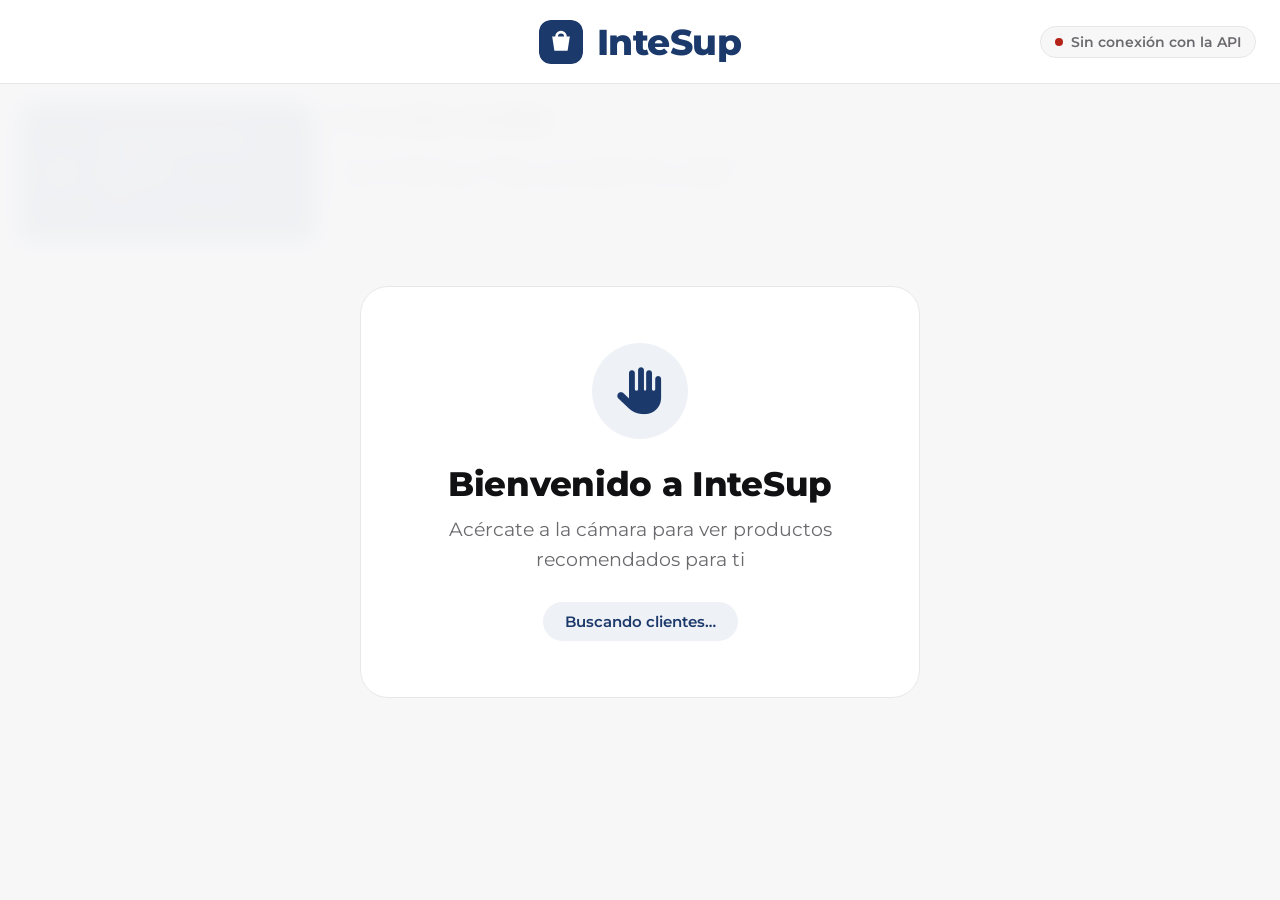
<file: front/index.html>
<!DOCTYPE html>
<html lang="es">
<head>
    <meta charset="UTF-8">
    <meta name="viewport" content="width=device-width, initial-scale=1.0">
    <title>InteSup</title>
    <link rel="preconnect" href="https://fonts.googleapis.com">
    <link rel="preconnect" href="https://fonts.gstatic.com" crossorigin>
    <link rel="stylesheet" href="https://fonts.googleapis.com/css2?family=Montserrat:wght@400;500;600;700;800&display=swap">
    <link rel="stylesheet" href="https://cdnjs.cloudflare.com/ajax/libs/font-awesome/6.5.2/css/all.min.css">
    <link rel="stylesheet" href="css/styles.css">
</head>
<body>
    <!-- ============ Barra superior: marca centrada + estado de la cámara ============ -->
    <header class="barra-superior">
        <div class="marca">
            <img id="logo-negocio" class="logo" src="img/logo.svg" alt="Logo">
            <span id="nombre-negocio" class="nombre-negocio"></span>
        </div>
        <div class="barra-derecha">
            <div id="estado-camara" class="badge-camara">
                <span class="dot-camara"></span>
                <span id="estado-camara-texto">Conectando…</span>
            </div>
        </div>
    </header>

    <!-- ============ Pantalla de espera (sin cliente frente a la cámara) ============ -->
    <div id="pantalla-espera" class="pantalla-espera">
        <div class="espera-tarjeta">
            <div class="espera-icono"><i class="fa-solid fa-hand"></i></div>
            <h1 class="espera-titulo">Bienvenido a InteSup</h1>
            <p class="espera-subtitulo">Acércate a la cámara para ver productos recomendados para ti</p>
            <p id="espera-estado" class="espera-pulso">Buscando clientes…</p>
        </div>
    </div>

    <!-- ============ Pantalla del trabajador (clientes.es_trabajador = 1) ============
         Pide la huella una vez; durante el cooldown solo muestra "modo trabajador". -->
    <div id="pantalla-empleado" class="pantalla-espera pantalla-empleado" hidden>
        <div class="espera-tarjeta">
            <div class="espera-icono"><i id="empleado-icono" class="fa-solid fa-fingerprint"></i></div>
            <h1 id="empleado-titulo" class="espera-titulo">Hola</h1>
            <p id="empleado-texto" class="espera-subtitulo"></p>
            <p id="empleado-pulso" class="espera-pulso"></p>
        </div>
    </div>

    <!-- ============ Contenido principal ============ -->
    <main class="layout">
        <!-- Izquierda: recomendaciones personales del cliente -->
        <aside class="panel-recomendaciones">
            <div class="recomendaciones-cabecera">
                <span class="recomendaciones-icono"><i class="fa-solid fa-wand-magic-sparkles"></i></span>
                <div>
                    <h2 id="saludo-titulo" class="recomendaciones-titulo">Sugerencias para ti</h2>
                    <p id="saludo-subtitulo" class="recomendaciones-subtitulo">Según tus compras anteriores</p>
                </div>
            </div>
            <div id="recomendaciones" class="recomendaciones-lista" aria-live="polite"></div>
        </aside>

        <!-- Derecha: productos más vendidos para todos -->
        <section class="panel-productos">
            <h1 class="panel-titulo"><i class="fa-solid fa-fire"></i> Lo más vendido</h1>
            <div id="contenedor-cartas" class="grid-cartas"></div>
        </section>
    </main>

    <!-- ============ Ventana emergente: por qué se recomienda ============ -->
    <div id="modal" class="modal" hidden>
        <div class="modal-fondo" data-cerrar></div>
        <div class="modal-caja" role="dialog" aria-modal="true" aria-labelledby="modal-titulo">
            <button class="modal-cerrar" type="button" aria-label="Cerrar" data-cerrar><i class="fa-solid fa-xmark"></i></button>
            <img id="modal-imagen" class="modal-imagen" alt="">
            <div class="modal-cuerpo">
                <h3 id="modal-titulo" class="modal-titulo"></h3>
                <span id="modal-precio" class="modal-precio"></span>
                <p class="modal-etiqueta"><i class="fa-solid fa-circle-info"></i> ¿Por qué te lo recomendamos?</p>
                <p id="modal-razon" class="modal-razon"></p>
            </div>
        </div>
    </div>

    <!-- ============ Scripts (el orden importa) ============ -->
    <script src="js/config.js"></script>            <!-- datos del negocio y de la API -->
    <script src="js/utils.js"></script>             <!-- precio, imagen por defecto, barra superior -->
    <script src="js/api-recomendaciones.js"></script> <!-- llamadas a api_web.py -->
    <script src="js/cartas.js"></script>            <!-- cartas de "Lo más vendido" -->
    <script src="js/recomendaciones.js"></script>   <!-- panel "Sugerencias para ti" -->
    <script src="js/modal.js"></script>             <!-- ventana "¿Por qué te lo recomendamos?" -->
    <script src="js/main.js"></script>              <!-- arranque y monitoreo de la cámara -->
</body>
</html>
</file>
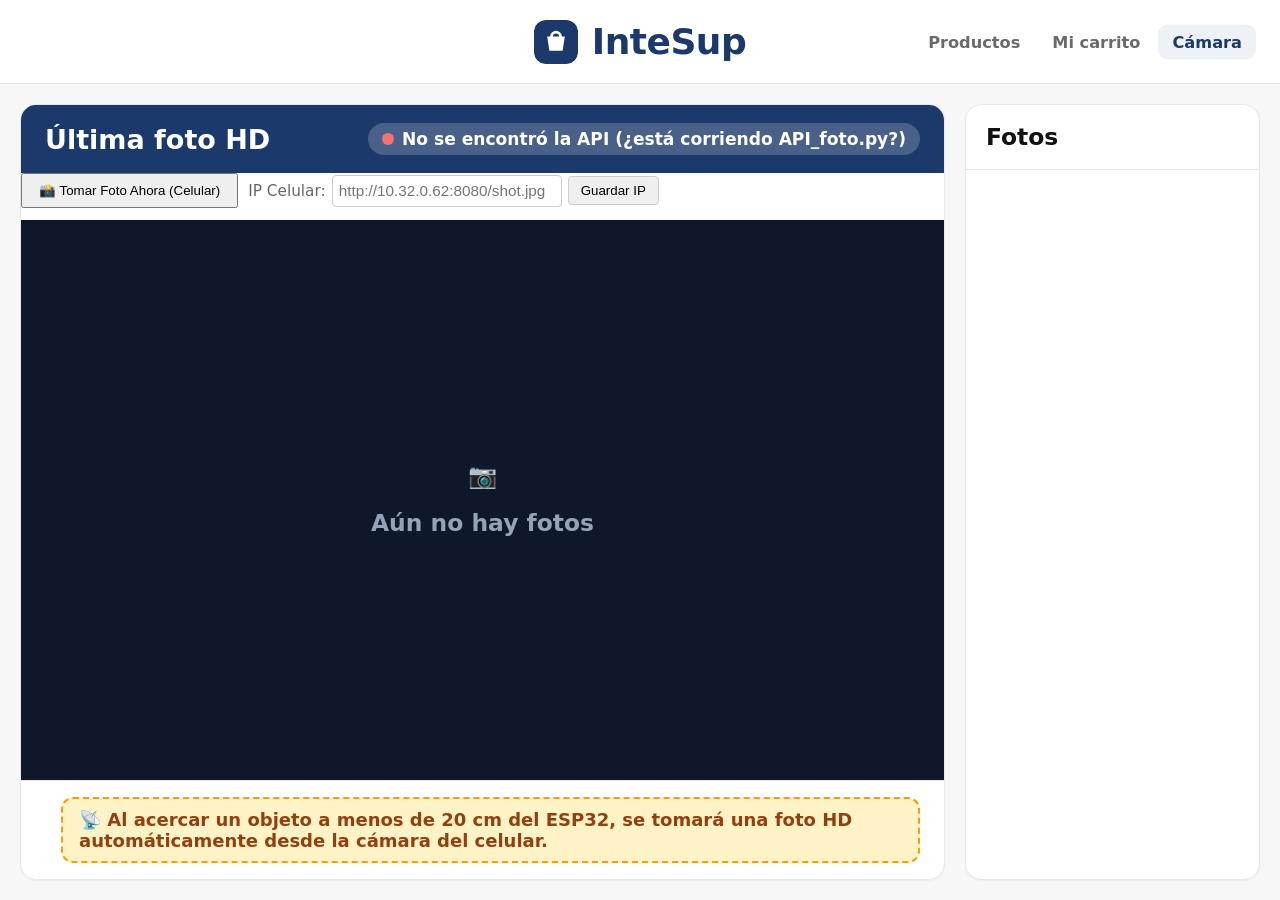
<file: front/camara.html>
<!DOCTYPE html>
<html lang="es">
<head>
    <meta charset="UTF-8">
    <meta name="viewport" content="width=device-width, initial-scale=1.0">
    <title>Cámara</title>
    <link rel="stylesheet" href="css/styles.css">
    <link rel="stylesheet" href="css/camara.css">
</head>
<body>
    <!-- Barra superior con logo y nombre del negocio -->
    <header class="barra-superior">
        <img id="logo-negocio" class="logo" src="img/logo.svg" alt="Logo">
        <span id="nombre-negocio" class="nombre-negocio"></span>
        <nav class="nav">
            <a href="index.html" class="nav-link">Productos</a>
            <a href="ventas.html" class="nav-link">Mi carrito</a>
            <a href="camara.html" class="nav-link activo">Cámara</a>
        </nav>
    </header>

    <main class="camara-layout">
        <!-- Izquierda: foto grande -->
        <section class="visor">
            <div class="visor-cabecera">
                <h1 class="visor-titulo">Última foto HD</h1>
                <span id="estado-esp32" class="estado desconectado">
                    <span class="estado-punto"></span>
                    <span id="estado-texto">Buscando la API…</span>
                </span>
            </div>

            <!-- Panel de Control de Cámara Celular -->
            <div class="panel-camara-celular" style="margin-bottom: 12px; display: flex; gap: 10px; align-items: center; flex-wrap: wrap;">
                <button id="btn-trigger" class="btn btn-primario" type="button" style="padding: 8px 16px; cursor: pointer;">
                    📸 Tomar Foto Ahora (Celular)
                </button>
                <div style="display: inline-flex; gap: 6px; align-items: center;">
                    <label for="input-ip-celular" style="font-size: 0.85rem; color: var(--texto-secundario, #666);">IP Celular:</label>
                    <input id="input-ip-celular" type="text" placeholder="http://10.32.0.62:8080/shot.jpg" style="padding: 6px; border: 1px solid #ccc; border-radius: 4px; font-size: 0.85rem; width: 230px;">
                    <button id="btn-guardar-ip" type="button" style="padding: 6px 12px; cursor: pointer; border-radius: 4px; border: 1px solid #ccc;">Guardar IP</button>
                </div>
            </div>

            <div class="visor-foto">
                <img id="foto-grande" alt="Foto tomada" hidden>
                <p id="visor-vacio" class="visor-vacio">📷<br>Aún no hay fotos</p>
            </div>

            <div class="visor-pie">
                <span id="foto-info" class="foto-info"></span>
                <span class="aviso-sensor">📡 Al acercar un objeto a menos de 20 cm del ESP32, se tomará una foto HD automáticamente desde la cámara del celular.</span>
            </div>
        </section>

        <!-- Derecha: galería de fotos anteriores -->
        <aside class="galeria">
            <h2 class="galeria-titulo">Fotos <span id="galeria-conteo" class="galeria-conteo"></span></h2>
            <ul id="galeria-lista" class="galeria-lista"></ul>
        </aside>
    </main>

    <script src="js/config.js"></script>
    <script src="js/utils.js"></script>
    <script src="js/api-fotos.js"></script>
    <script src="js/camara.js"></script>
</body>
</html>
</file>
<file: front/css/styles.css>
/* Paleta (paleta.png): azul Pantone 294 C #1B396A · Cool Gray 10 C #807E82 · Negro #000000 */
:root {
    --columnas-texto: 3;          /* columnas que ocupa el panel de recomendaciones (de 12) */
    --alto-barra: 84px;

    --azul: #1B396A;
    --azul-hover: #142c52;
    --azul-suave: #eef1f6;        /* azul al ~8 % sobre blanco */
    --gris: #807E82;
    --negro: #000000;

    --bg: #f7f7f8;
    --panel: #ffffff;
    --texto: #111113;
    --texto-suave: #6b696d;       /* Cool Gray un poco más oscuro para leer mejor */
    --borde: #e7e7ea;

    --acento: var(--azul);
    --acento-2: var(--azul);      /* alias para hojas que aún lo usan (camara.css) */
    --acento-suave: var(--azul-suave);
    --peligro: #b42318;
    --peligro-suave: #fdf0ef;
    --exito: #1f7a4d;
    --exito-suave: #edf7f1;

    --radio: 16px;
    --espacio: 20px;
    --sombra: 0 1px 2px rgba(0, 0, 0, .04);
    --sombra-alta: 0 12px 32px rgba(0, 0, 0, .08);
}

* { box-sizing: border-box; margin: 0; padding: 0; }

html, body { height: 100%; }

/* Tamaño base de letra: todo lo que usa rem crece con este valor */
html { font-size: 112.5%; }  /* 18px */

body {
    font-family: "Montserrat", system-ui, -apple-system, "Segoe UI", Roboto, sans-serif;
    background: var(--bg);
    color: var(--texto);
    -webkit-font-smoothing: antialiased;
}

body.sin-scroll { overflow: hidden; }

/* ---------- Barra superior: marca centrada ---------- */
.barra-superior {
    position: sticky;
    top: 0;
    z-index: 10;
    display: flex;
    align-items: center;
    justify-content: center;
    gap: 14px;
    height: var(--alto-barra);
    padding: 0 24px;
    background: var(--panel);
    border-bottom: 1px solid var(--borde);
}

.marca {
    display: flex;
    align-items: center;
    gap: 14px;
}

.logo {
    width: 44px;
    height: 44px;
    object-fit: contain;
    border-radius: 12px;
}

.nombre-negocio {
    font-size: 2rem;
    font-weight: 800;
    letter-spacing: -.5px;
    color: var(--azul);
}

/* Lo que va a la derecha (estado de la cámara o navegación) no mueve la marca del centro */
.barra-derecha,
.barra-superior > .nav {
    position: absolute;
    top: 50%;
    right: 24px;
    transform: translateY(-50%);
}

.nav {
    display: flex;
    gap: 4px;
}

.nav-link {
    display: inline-flex;
    align-items: center;
    gap: 8px;
    padding: 8px 14px;
    font-size: .9rem;
    font-weight: 600;
    color: var(--texto-suave);
    text-decoration: none;
    border-radius: 10px;
    transition: background .15s ease, color .15s ease;
}

.nav-link:hover { background: var(--bg); color: var(--texto); }
.nav-link.activo { background: var(--azul-suave); color: var(--azul); }

/* ---------- Layout: 12 columnas ---------- */
.layout {
    display: grid;
    grid-template-columns: repeat(12, 1fr);
    gap: var(--espacio);
    height: calc(100vh - var(--alto-barra));
    padding: var(--espacio);
}

.panel-productos {
    grid-column: span calc(12 - var(--columnas-texto));
    display: flex;
    flex-direction: column;
    gap: 14px;
    min-height: 0;
    overflow-y: auto;
    padding-right: 4px;
}

.panel-titulo {
    display: flex;
    align-items: center;
    gap: 10px;
    font-size: 1.3rem;
    font-weight: 700;
}

.panel-titulo i { font-size: 1rem; color: var(--azul); }

/* ---------- Panel de recomendaciones ---------- */
.panel-recomendaciones {
    grid-column: span var(--columnas-texto);
    display: flex;
    flex-direction: column;
    min-height: 0;
    background: var(--panel);
    border: 1px solid var(--borde);
    border-radius: var(--radio);
    overflow: hidden;
}

.recomendaciones-cabecera {
    display: flex;
    align-items: center;
    gap: 14px;
    padding: 20px;
    color: #fff;
    background: var(--azul);
}

.recomendaciones-icono {
    display: grid;
    place-items: center;
    width: 42px;
    height: 42px;
    flex-shrink: 0;
    font-size: 1rem;
    border-radius: 12px;
    background: rgba(255, 255, 255, .12);
}

.recomendaciones-titulo { font-size: 1.3rem; font-weight: 700; }
.recomendaciones-subtitulo { font-size: .85rem; font-weight: 500; opacity: .75; }

.recomendaciones-lista {
    flex: 1;
    display: flex;
    flex-direction: column;
    gap: 10px;
    padding: 16px;
    overflow-y: auto;
    font-size: 1.05rem;
    font-weight: 500;
    line-height: 1.5;
}

.recomendacion {
    padding: 12px 14px;
    background: var(--bg);
    border: 1px solid transparent;
    border-radius: 12px;
    animation: aparecer .25s ease;
}

.recomendacion-titulo {
    display: block;
    margin-bottom: 2px;
    font-weight: 700;
    color: var(--azul);
}

/* Sugerencia con producto (clic abre el modal) */
.recomendacion-producto {
    display: flex;
    align-items: center;
    gap: 12px;
    width: 100%;
    font: inherit;
    color: inherit;
    text-align: left;
    background: var(--panel);
    border-color: var(--borde);
    cursor: pointer;
    transition: border-color .15s ease, transform .15s ease;
}

.recomendacion-producto:hover {
    border-color: var(--azul);
    transform: translateX(2px);
}

.recomendacion-imagen {
    width: 64px;
    height: 64px;
    flex-shrink: 0;
    object-fit: cover;
    border-radius: 10px;
    background: var(--azul-suave);
}

.recomendacion-info {
    display: flex;
    flex-direction: column;
    min-width: 0;
}

.recomendacion-producto .recomendacion-titulo { margin-bottom: 0; color: var(--texto); }
.recomendacion-precio { font-weight: 700; color: var(--azul); }
.recomendacion-motivo { font-size: .85rem; color: var(--texto-suave); }

.aviso { font-size: 1.1rem; font-weight: 500; color: var(--texto-suave); }

@keyframes aparecer {
    from { opacity: 0; transform: translateY(6px); }
    to   { opacity: 1; transform: none; }
}

/* ---------- Cartas: cuadrícula 2 x 2 que llena el panel ---------- */
.grid-cartas {
    flex: 1;
    min-height: 0;
    display: grid;
    grid-template-columns: repeat(2, 1fr);
    grid-template-rows: repeat(2, 1fr);
    gap: var(--espacio);
}

.carta {
    display: flex;
    flex-direction: column;
    background: var(--panel);
    border: 1px solid var(--borde);
    border-radius: var(--radio);
    overflow: hidden;
    transition: transform .2s ease, box-shadow .2s ease;
}

.carta:hover {
    transform: translateY(-2px);
    box-shadow: var(--sombra-alta);
}

.carta-imagen {
    flex: 1;
    min-height: 120px;
    width: 100%;
    object-fit: cover;
    background: var(--azul-suave);
}

.carta-cuerpo {
    display: flex;
    flex-direction: column;
    gap: 4px;
    padding: 16px 20px 18px;
}

.carta-nombre { font-size: 1.35rem; font-weight: 700; }

.carta-descripcion {
    font-size: .8rem;
    font-weight: 600;
    text-transform: uppercase;
    letter-spacing: .8px;
    color: var(--gris);
}

.carta-pie {
    display: flex;
    justify-content: space-between;
    align-items: center;
    margin-top: 10px;
}

.carta-precio { font-size: 1.4rem; font-weight: 800; color: var(--azul); }

.carta-boton {
    display: inline-flex;
    align-items: center;
    gap: 8px;
    padding: 10px 20px;
    font: inherit;
    font-size: .95rem;
    font-weight: 600;
    border: none;
    border-radius: 999px;
    background: var(--azul);
    color: #fff;
    cursor: pointer;
    transition: background .15s ease;
}

.carta-boton i { font-size: .8rem; transition: transform .15s ease; }
.carta-boton:hover { background: var(--azul-hover); }
.carta-boton:hover i { transform: translateX(3px); }

/* ---------- Ventana emergente (modal) ---------- */
.modal[hidden] { display: none; }

.modal {
    position: fixed;
    inset: 0;
    z-index: 100;
    display: grid;
    place-items: center;
    padding: var(--espacio);
}

.modal-fondo {
    position: absolute;
    inset: 0;
    background: rgba(0, 0, 0, .45);
    backdrop-filter: blur(4px);
    animation: fundido .2s ease;
}

.modal-caja {
    position: relative;
    display: grid;
    grid-template-columns: 1fr 1fr;
    width: min(900px, 100%);
    min-height: min(480px, 90vh);
    max-height: 90vh;
    overflow-y: auto;
    background: var(--panel);
    border-radius: 24px;
    box-shadow: var(--sombra-alta);
    animation: entrar .22s ease;
}

.modal-cerrar {
    position: absolute;
    top: 14px;
    right: 14px;
    display: grid;
    place-items: center;
    width: 38px;
    height: 38px;
    font-size: 1rem;
    border: none;
    border-radius: 50%;
    background: rgba(255, 255, 255, .92);
    color: var(--texto);
    cursor: pointer;
}

.modal-cerrar:hover { background: #fff; color: var(--azul); }

.modal-imagen {
    display: block;
    width: 100%;
    height: 100%;
    min-height: 240px;
    object-fit: cover;
    background: var(--azul-suave);
}

.modal-cuerpo {
    display: flex;
    flex-direction: column;
    justify-content: center;
    gap: 10px;
    padding: 40px 36px;
}

.modal-titulo { font-size: 1.8rem; font-weight: 800; }
.modal-precio { font-weight: 700; color: var(--azul); font-size: 1.4rem; }

.modal-etiqueta {
    display: flex;
    align-items: center;
    gap: 8px;
    margin-top: 16px;
    font-size: .8rem;
    font-weight: 700;
    text-transform: uppercase;
    letter-spacing: .8px;
    color: var(--gris);
}

.modal-razon {
    padding: 18px 20px;
    font-size: 1.05rem;
    line-height: 1.6;
    background: var(--azul-suave);
    border-radius: 12px;
}

@keyframes fundido { from { opacity: 0; } }
@keyframes entrar  { from { opacity: 0; transform: translateY(12px) scale(.98); } }

/* ---------- Estado de la cámara (barra superior) ---------- */
.badge-camara {
    display: flex;
    align-items: center;
    gap: 8px;
    padding: 6px 14px;
    font-size: .8rem;
    font-weight: 600;
    color: var(--texto-suave);
    background: var(--bg);
    border: 1px solid var(--borde);
    border-radius: 999px;
    white-space: nowrap;
}

.dot-camara {
    width: 8px;
    height: 8px;
    border-radius: 50%;
    background: var(--azul);
    animation: pulso-dot 1.8s infinite;
}

.badge-camara.error .dot-camara { background: var(--peligro); animation: none; }

@keyframes pulso-dot {
    0%   { box-shadow: 0 0 0 0 rgba(27, 57, 106, .5); }
    70%  { box-shadow: 0 0 0 7px rgba(27, 57, 106, 0); }
    100% { box-shadow: 0 0 0 0 rgba(27, 57, 106, 0); }
}

/* ---------- Pantalla de espera (sin cliente) ---------- */
.pantalla-espera {
    position: fixed;
    inset: var(--alto-barra) 0 0 0;
    z-index: 50;
    display: grid;
    place-items: center;
    padding: 24px;
    background: rgba(247, 247, 248, .97);
    backdrop-filter: blur(12px);
}

.pantalla-espera[hidden] { display: none; }

/* Aviso para empleados: encima de la pantalla de espera */
.pantalla-empleado { z-index: 60; }
.pantalla-empleado .espera-icono { color: #fff; background: var(--azul); }
.pantalla-empleado .espera-pulso { color: #fff; background: var(--negro); }

.espera-tarjeta {
    width: min(560px, 100%);
    padding: 56px 44px;
    text-align: center;
    background: var(--panel);
    border: 1px solid var(--borde);
    border-radius: 28px;
    animation: entrar .5s ease-out;
}

.espera-icono {
    display: grid;
    place-items: center;
    width: 96px;
    height: 96px;
    margin: 0 auto 24px;
    font-size: 2.6rem;
    color: var(--azul);
    background: var(--azul-suave);
    border-radius: 50%;
    animation: flotar 3s ease-in-out infinite;
}

@keyframes flotar {
    0%, 100% { transform: translateY(0); }
    50%      { transform: translateY(-6px); }
}

.espera-titulo {
    margin-bottom: 10px;
    font-size: 1.9rem;
    font-weight: 800;
    letter-spacing: -.3px;
}

.espera-subtitulo {
    margin-bottom: 28px;
    font-size: 1.05rem;
    line-height: 1.55;
    color: var(--texto-suave);
}

.espera-pulso {
    display: inline-block;
    padding: 10px 22px;
    font-size: .85rem;
    font-weight: 600;
    color: var(--azul);
    background: var(--azul-suave);
    border-radius: 999px;
    animation: latir 2s ease-in-out infinite;
}

@keyframes latir {
    0%, 100% { opacity: 1; }
    50%      { opacity: .6; }
}

/* ---------- Responsive: en móvil se apilan ---------- */
@media (max-width: 768px) {
    :root { --alto-barra: 68px; --espacio: 14px; }
    .layout { height: auto; grid-template-columns: 1fr; }
    .panel-recomendaciones,
    .panel-productos { grid-column: 1 / -1; }
    .panel-recomendaciones { min-height: 40vh; }
    .barra-superior { justify-content: flex-start; padding: 0 12px; }
    .logo { width: 36px; height: 36px; flex-shrink: 0; }
    .nombre-negocio { font-size: 1.4rem; }
    .barra-derecha,
    .barra-superior > .nav { right: 12px; }
    .nav { gap: 2px; }
    .nav-link { padding: 8px; font-size: .8rem; white-space: nowrap; }
    .badge-camara { padding: 8px; }
    #estado-camara-texto { display: none; }
    .espera-tarjeta { padding: 36px 20px; }
    .espera-titulo { font-size: 1.45rem; }

    .grid-cartas { grid-template-columns: 1fr; grid-template-rows: none; }
    .carta-imagen { flex: none; aspect-ratio: 4 / 3; }

    .modal-caja { grid-template-columns: 1fr; min-height: 0; }
    .modal-imagen { height: auto; aspect-ratio: 16 / 9; min-height: 0; }
    .modal-cuerpo { padding: 24px; }
    .modal-titulo { font-size: 1.5rem; }
}
</file>
<file: front/css/camara.css>
/* Estilos de la página "Cámara" (usa las variables de styles.css) */

.camara-layout {
    display: grid;
    grid-template-columns: repeat(12, 1fr);
    gap: 20px;
    height: calc(100vh - var(--alto-barra));
    padding: 20px;
}

.visor,
.galeria {
    display: flex;
    flex-direction: column;
    min-height: 0;
    background: var(--panel);
    border: 1px solid var(--borde);
    border-radius: var(--radio);
    box-shadow: var(--sombra);
    overflow: hidden;
}

.visor   { grid-column: span 9; }
.galeria { grid-column: span 3; }

/* ---------- Visor ---------- */
.visor-cabecera {
    display: flex;
    align-items: center;
    justify-content: space-between;
    gap: 12px;
    padding: 18px 24px;
    color: #fff;
    background: linear-gradient(135deg, var(--acento), var(--acento-2));
}

.visor-titulo { font-size: 1.5rem; font-weight: 800; }

.estado {
    display: inline-flex;
    align-items: center;
    gap: 8px;
    padding: 6px 14px;
    font-size: .95rem;
    font-weight: 700;
    border-radius: 999px;
    background: rgba(255, 255, 255, .2);
}

.estado-punto {
    width: 12px;
    height: 12px;
    border-radius: 50%;
    background: #f87171;
}

.estado.conectado .estado-punto {
    background: #4ade80;
    box-shadow: 0 0 0 4px rgba(74, 222, 128, .3);
}

.visor-foto {
    flex: 1;
    min-height: 0;
    display: grid;
    place-items: center;
    padding: 16px;
    background: #0f172a;
}

.visor-foto img {
    max-width: 100%;
    max-height: 100%;
    object-fit: contain;
    border-radius: 8px;
}

.visor-foto img[hidden] { display: none; }

.visor-vacio {
    font-size: 1.3rem;
    font-weight: 700;
    text-align: center;
    line-height: 2;
    color: #94a3b8;
}

.visor-vacio[hidden] { display: none; }

.visor-pie {
    display: flex;
    align-items: center;
    justify-content: space-between;
    gap: 16px;
    padding: 16px 24px;
    border-top: 1px solid var(--borde);
}

.foto-info { font-weight: 700; color: var(--texto-suave); }

/* Aviso: cómo tomar una foto con el sensor */
.aviso-sensor {
    padding: 10px 16px;
    font-weight: 700;
    color: #92400e;
    background: #fef3c7;
    border: 2px dashed #f59e0b;
    border-radius: 12px;
}

/* ---------- Galería ---------- */
.galeria-titulo {
    padding: 18px 20px;
    font-size: 1.3rem;
    font-weight: 800;
    border-bottom: 1px solid var(--borde);
}

.galeria-conteo { color: var(--texto-suave); font-weight: 700; }

.galeria-lista {
    flex: 1;
    min-height: 0;
    overflow-y: auto;
    list-style: none;
    padding: 14px;
    display: flex;
    flex-direction: column;
    gap: 12px;
}

.galeria-item {
    display: flex;
    flex-direction: column;
    gap: 6px;
    width: 100%;
    padding: 8px;
    font: inherit;
    text-align: left;
    background: var(--panel);
    border: 2px solid var(--borde);
    border-radius: 12px;
    cursor: pointer;
}

.galeria-item:hover { border-color: #c7d2fe; }
.galeria-item.activa { border-color: var(--acento); background: var(--acento-suave); }

.galeria-miniatura {
    width: 100%;
    aspect-ratio: 4 / 3;
    object-fit: cover;
    border-radius: 8px;
    background: #e9ecef;
}

.galeria-fecha { font-size: .9rem; font-weight: 700; color: var(--texto-suave); }

.galeria-vacia {
    padding: 30px 10px;
    text-align: center;
    font-weight: 600;
    color: var(--texto-suave);
}

/* ---------- Responsive ---------- */
@media (max-width: 900px) {
    .camara-layout { height: auto; grid-template-columns: 1fr; }
    .visor, .galeria { grid-column: 1 / -1; }
    .visor-foto { min-height: 50vh; }
    .visor-cabecera, .visor-pie { flex-wrap: wrap; }
    .galeria-lista { flex-direction: row; overflow-x: auto; }
    .galeria-lista li { flex: 0 0 160px; }
}
</file>
